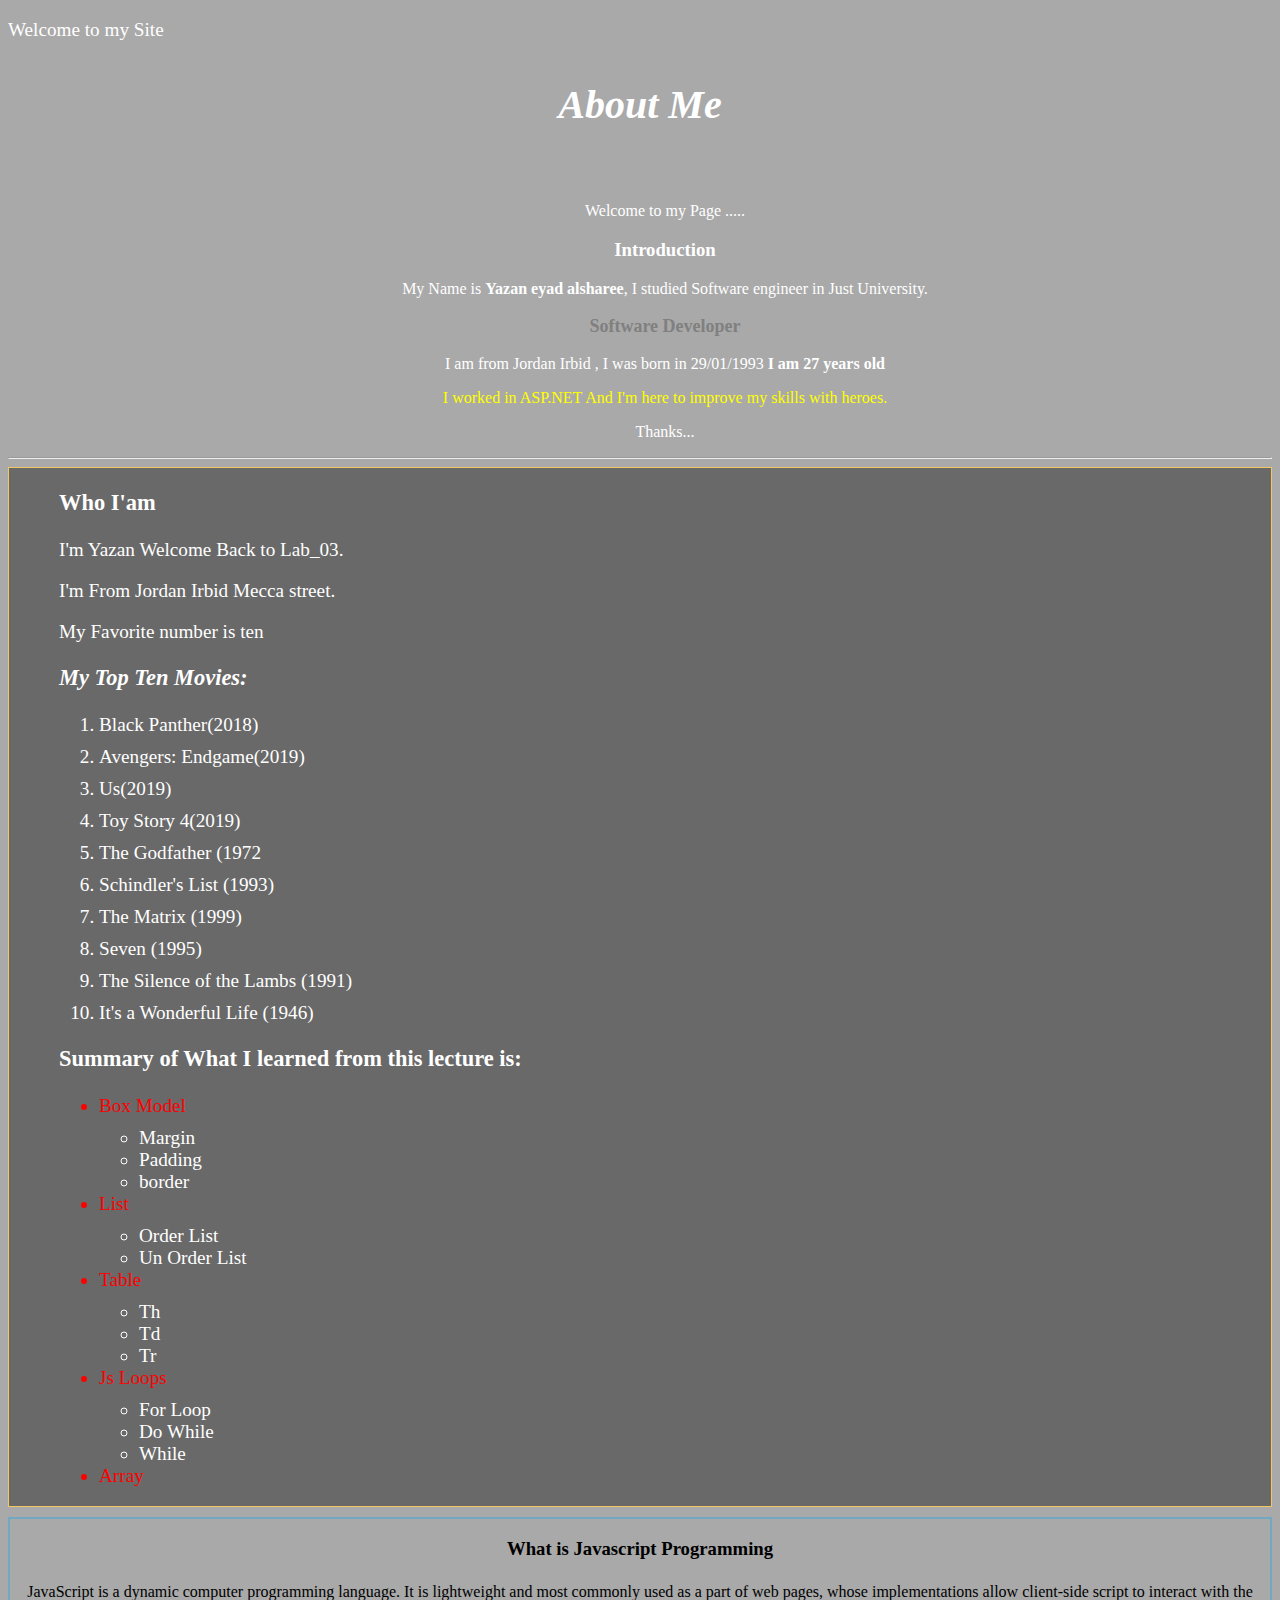
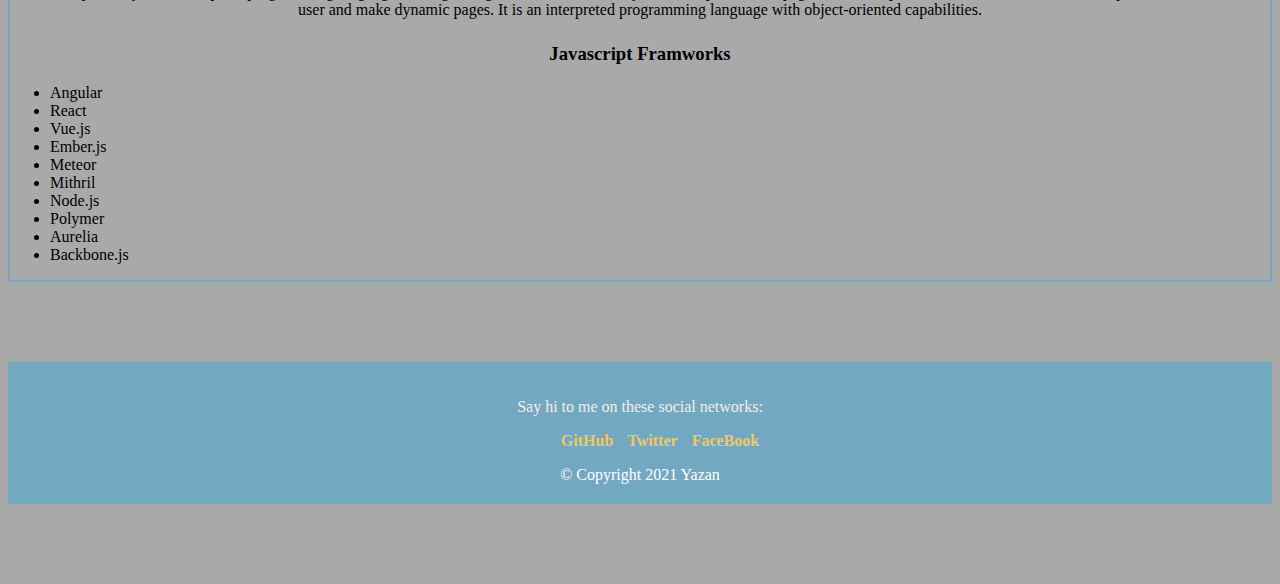
<file: index.html>
<!DOCTYPE html>
<html>

<head>
    <title>About Me</title>
    <meta name="viewport" content="width=device-width, initial-scale=1">

    <link rel="stylesheet" href="css/style.css">
</head>

<body>
    <p style="font-size: larger; color: white;">Welcome to my Site <span id="WelcomeMassage"></span> </p>
    <h3 id="mypageName">About Me</h3>

    <br>
    <div id="myInfo">
        <p>Welcome to my Page .....</p>
        <h3>Introduction</h3>

        <p>My Name is <strong>Yazan eyad alsharee</strong>, I studied Software engineer in Just University.</p>
        <p class="title">Software Developer</p>
        <p>I am from Jordan Irbid , I was born in 29/01/1993 <strong>I am 27 years old</strong></p>
        <p id="lastColor">I worked in ASP.NET And I'm here to improve my skills with heroes.</p>
        <p>Thanks...</p>
    </div>

    <hr>
    <div class="whoIam">
        <h3>Who I'am</h3>
        <p>I'm Yazan Welcome Back to Lab_03.</p>
        <p>I'm From Jordan Irbid Mecca street.</p>
        <p>My Favorite number is ten</p>

        <h3 class="topMovies">My Top Ten Movies:</h3>
        <ol>
            <li>Black Panther(2018)</li>
            <li>Avengers: Endgame(2019)</li>
            <li>Us(2019)</li>
            <li>Toy Story 4(2019)</li>
            <li>The Godfather (1972</li>
            <li>Schindler's List (1993)</li>
            <li>The Matrix (1999)</li>
            <li>Seven (1995)</li>
            <li>The Silence of the Lambs (1991)</li>
            <li>It's a Wonderful Life (1946)</li>
        </ol>

        <h3 class="summary">Summary of What I learned from this lecture is:</h3>
        <ul>
            <li class="liColor">Box Model</li>
            <ul>
                <li>Margin</li>
                <li>Padding</li>
                <li>border</li>
            </ul>
            <li class="liColor">List</li>
            <ul>
                <li>Order List</li>
                <li>Un Order List</li>
            </ul>
            <li class="liColor">Table</li>
            <ul>
                <li>Th</li>
                <li>Td</li>
                <li>Tr</li>
            </ul>
            <li class="liColor">Js Loops</li>
            <ul>
                <li>For Loop</li>
                <li>Do While</li>
                <li>While</li>
            </ul>
            <li class="liColor">Array</li>
        </ul>
    </div>
     <div class="sections">
     <section>
       <h3>What is Javascript Programming</h3>
        
       <article id="myArticle">JavaScript is a dynamic computer programming language.
            It is lightweight and most commonly used as a part of web pages, 
            whose implementations allow client-side script to interact with the user and make dynamic pages. It is an interpreted programming language with object-oriented capabilities.</article>
     </section>

    <section>
      <h3>Javascript Framworks</h3>
      <ul>
          <li>Angular</li>
          <li>React</li>
          <li>Vue.js</li>
          <li>Ember.js</li>
          <li>Meteor</li>
          <li>Mithril</li>
          <li>Node.js</li>
          <li>Polymer</li> 
          <li>Aurelia</li>
          <li>Backbone.js</li>
      </ul>
 
    </section>
</div>

    <footer class="content-footer">
        <p>Say hi to me on these social networks:</p>
        <ul class="social">
            <li><a class="css-is-deranged" href="https://github.com/yazaneyad193">GitHub</a></li>
            <li><a class="css-is-deranged" href="https://twitter.com/yazaneyad193">Twitter</a></li>
            <li><a class="css-is-deranged" href="https://www.facebook.com/yazan.eyad.9">FaceBook</a></li>
        </ul>
        <span> &copy; Copyright 2021 Yazan </span>  
    </footer>

    <script src="js/script.js"></script>
</body>

</html>
</file>
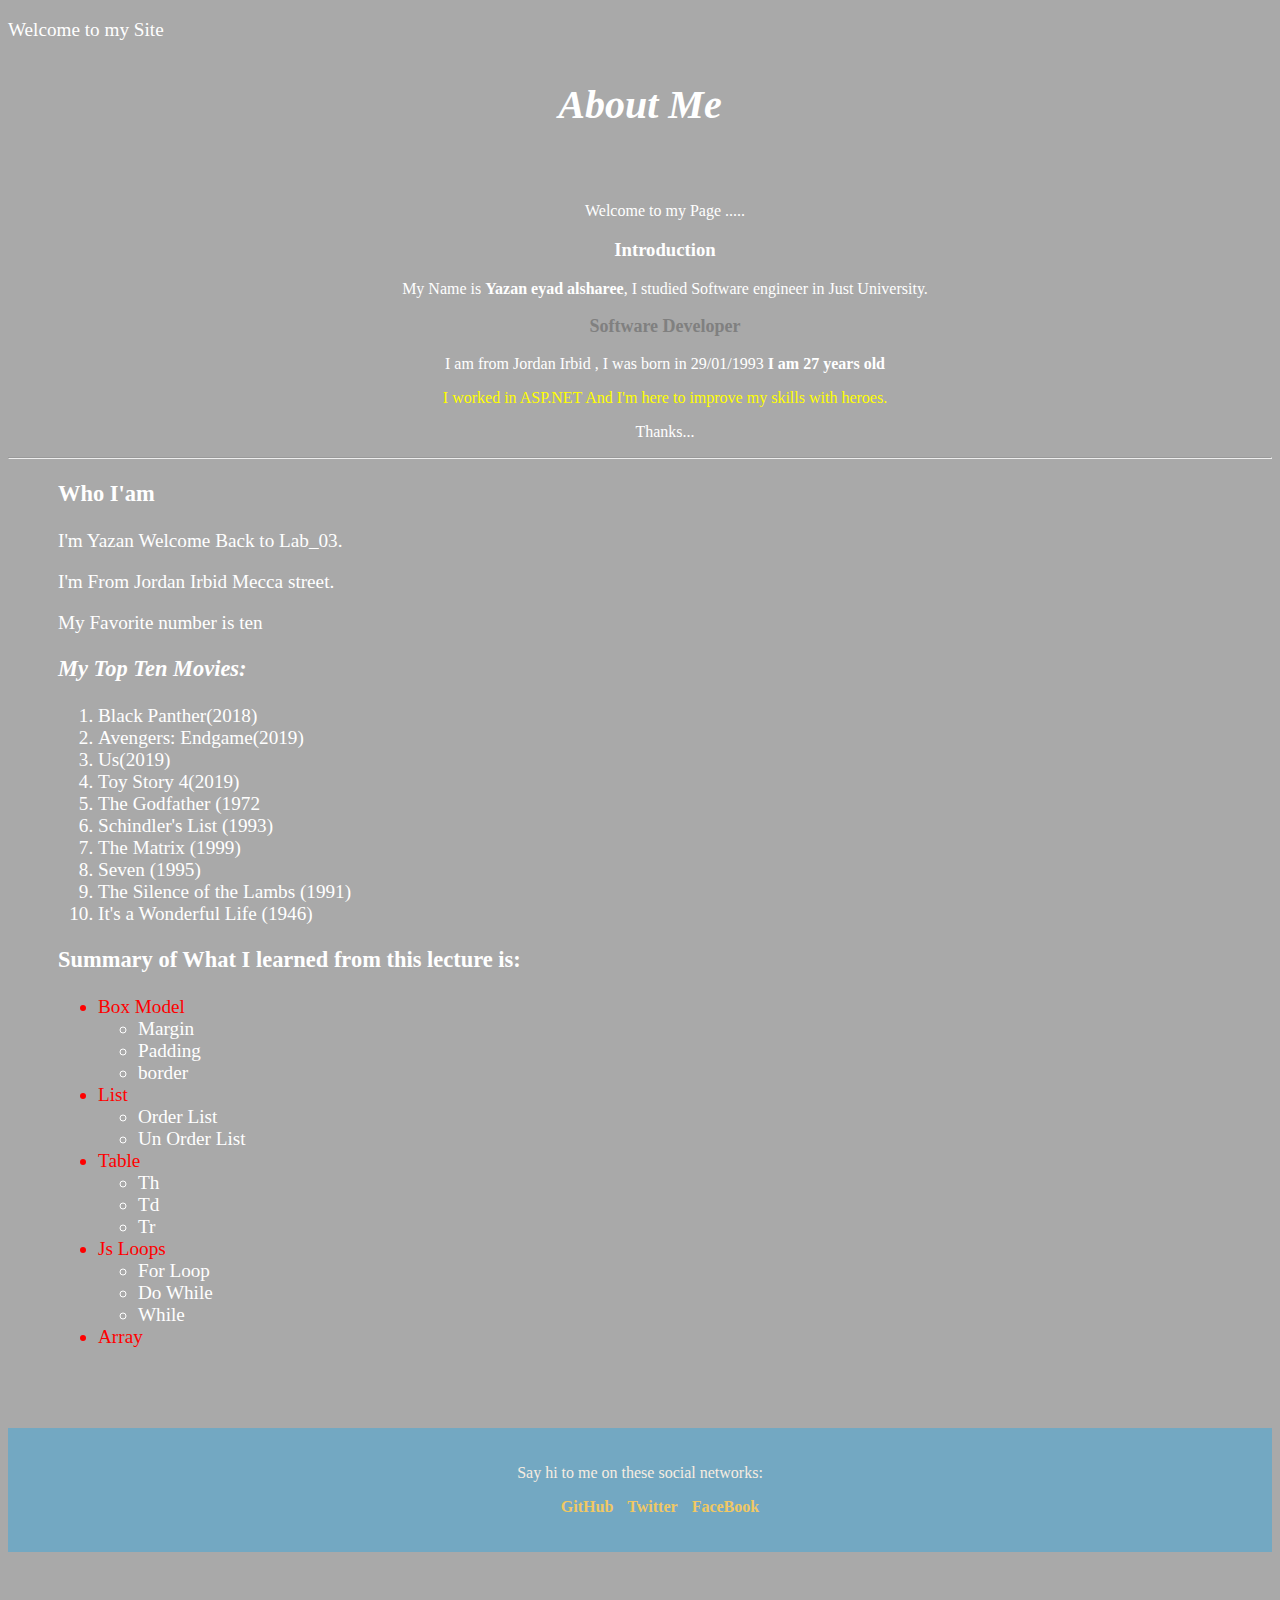
<file: Lab02/index.html>
<!DOCTYPE html>
<html>

<head>
    <title>About Me</title>
    <meta name="viewport" content="width=device-width, initial-scale=1">

    <link rel="stylesheet" href="css/style.css">
</head>

<body>
    <p style="font-size: larger; color: white;">Welcome to my Site <span id="WelcomeMassage"></span> </p>
    <h3 id="mypageName">About Me</h3>

    <br>
    <div id="myInfo">
        <p>Welcome to my Page .....</p>
        <h3>Introduction</h3>

        <p>My Name is <strong>Yazan eyad alsharee</strong>, I studied Software engineer in Just University.</p>
        <p class="title">Software Developer</p>
        <p>I am from Jordan Irbid , I was born in 29/01/1993 <strong>I am 27 years old</strong></p>
        <p id="lastColor">I worked in ASP.NET And I'm here to improve my skills with heroes.</p>
        <p>Thanks...</p>
    </div>

    <hr>
    <div class="whoIam">
        <h3>Who I'am</h3>
        <p>I'm Yazan Welcome Back to Lab_03.</p>
        <p>I'm From Jordan Irbid Mecca street.</p>
        <p>My Favorite number is ten</p>

        <h3 class="topMovies">My Top Ten Movies:</h3>
        <ol>
            <li>Black Panther(2018)</li>
            <li>Avengers: Endgame(2019)</li>
            <li>Us(2019)</li>
            <li>Toy Story 4(2019)</li>
            <li>The Godfather (1972</li>
            <li>Schindler's List (1993)</li>
            <li>The Matrix (1999)</li>
            <li>Seven (1995)</li>
            <li>The Silence of the Lambs (1991)</li>
            <li>It's a Wonderful Life (1946)</li>
        </ol>

        <h3 class="summary">Summary of What I learned from this lecture is:</h3>
        <ul>
            <li class="liColor">Box Model</li>
            <ul>
                <li>Margin</li>
                <li>Padding</li>
                <li>border</li>
            </ul>
            <li class="liColor">List</li>
            <ul>
                <li>Order List</li>
                <li>Un Order List</li>
            </ul>
            <li class="liColor">Table</li>
            <ul>
                <li>Th</li>
                <li>Td</li>
                <li>Tr</li>
            </ul>
            <li class="liColor">Js Loops</li>
            <ul>
                <li>For Loop</li>
                <li>Do While</li>
                <li>While</li>
            </ul>
            <li class="liColor">Array</li>
        </ul>
    </div>






    <footer class="content-footer">
        <p>Say hi to me on these social networks:</p>
        <ul class="social">
            <li><a class="css-is-deranged" href="https://github.com/yazaneyad193">GitHub</a></li>
            <li><a class="css-is-deranged" href="https://twitter.com/yazaneyad193">Twitter</a></li>
            <li><a class="css-is-deranged" href="https://www.facebook.com/yazan.eyad.9">FaceBook</a></li>
        </ul>

    </footer>


    <script src="js/script.js"></script>
</body>

</html>
</file>
<file: css/style.css>
body{
    background-color: darkgray;
}

#mypageName{
    text-align: center;
    color: white;
    font-size: 40px;
    font-style: italic;
}

#myInfo{
    text-align: center;
    padding-left: 50px;
    color: white;
    
  background-size: cover;
  background-repeat: no-repeat;
}
#lastColor{
    color: yellow;
}
.title {
    color: grey;
    font-size: large;
    font-weight: bold;
  }

.content-footer {
    margin: 80px 0;
    padding: 20px 0;
    text-align: center;
    background-color: #73A8C2;
    text-decoration: none;
  }
  .social > li {
    display: inline-block;
    margin: 0 5px;
  }
  .content-footer > p {
    color: #F7EDE1;
  }
  a {
      font-weight: bold;
      text-decoration: none;
      color: #F1C863;
  }

  .content-footer span{
   
    color: white;

  }
    
  @media only screen and (max-width: 500px) {
      .masthead {
          padding: 3em 0;
      }
      .masthead-heading {
          font-size: 3em;
      }
      .content-footer {
          padding: 2em 2.5em;
    }
  }


  .whoIam{
    font-size: larger;
    color: white;
    padding-left: 50px;
    background-color: dimgrey;
    border: 1px solid #F1C863;
  }


  .whoIam ol li{

    margin-bottom: 10px;
  }

  .topMovies{
    color: white;
    font-style: italic;
  }

  .summary{
    font-style: inherit;
    
  }

  .liColor {
    margin-bottom: 10px;
  } 
  .liColor{
    color: red;
    margin-bottom: 10px;
  }

  .sections{
    margin-top: 10px;
    border: 2px solid #73A8C2;

  }

  .sections section  h3{

    text-align: center;
  }

  #myArticle {
    text-align: center;
    padding: 5px;
  }
</file>
<file: Lab02/css/style.css>
body{
    background-color: darkgray;
}

#mypageName{
    text-align: center;
    color: white;
    font-size: 40px;
    font-style: italic;
}

#myInfo{
    text-align: center;
    padding-left: 50px;
    color: white;
    
  background-size: cover;
  background-repeat: no-repeat;
}
#lastColor{
    color: yellow;
}
.title {
    color: grey;
    font-size: large;
    font-weight: bold;
  }

.content-footer {
    margin: 80px 0;
    padding: 20px 0;
    text-align: center;
    background-color: #73A8C2;
    text-decoration: none;
  }
  .social > li {
    display: inline-block;
    margin: 0 5px;
  }
  .content-footer > p {
    color: #F7EDE1;
  }
  a {
      font-weight: bold;
      text-decoration: none;
      color: #F1C863;
  }
    
  @media only screen and (max-width: 500px) {
      .masthead {
          padding: 3em 0;
      }
      .masthead-heading {
          font-size: 3em;
      }
      .content-footer {
          padding: 2em 2.5em;
    }
  }


  .whoIam{
    font-size: larger;
    color: white;
    padding-left: 50px;
  }

  .topMovies{
    color: white;
    font-style: italic;
  }

  .summary{
    font-style: inherit;
    
  }
  .liColor{
    color: red;
  }
</file>
